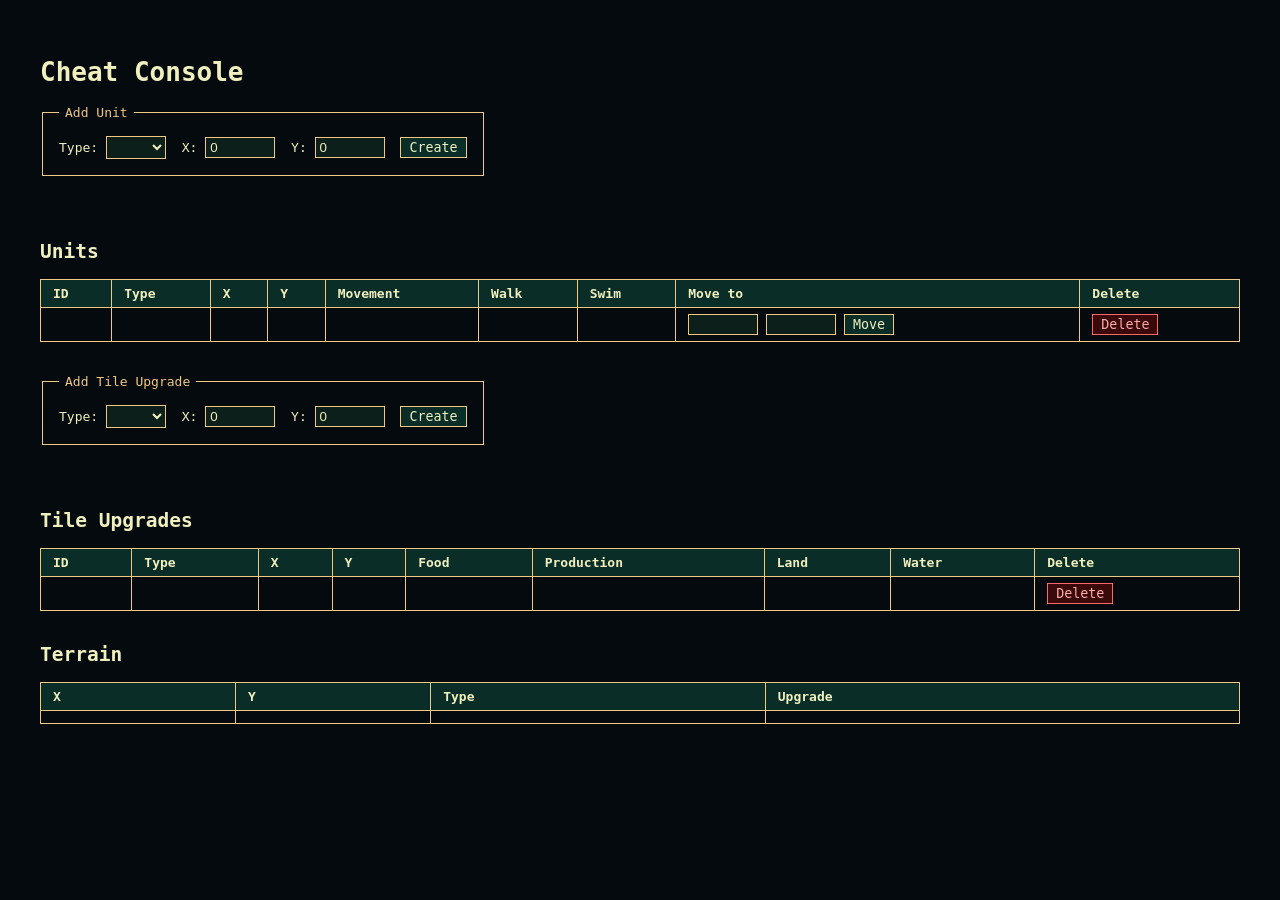
<file: src/main/resources/templates/console.html>
<!--
  ~ SimpleCivGame: Turn-based strategy game inspired by Sid Meier's Civilization V, built with Spring Boot.
  ~ Copyright (C) 2026 Grzegorz Śnieżko
  ~
  ~ This program is free software: you can redistribute it and/or modify
  ~ it under the terms of the GNU General Public License as published by
  ~ the Free Software Foundation, either version 3 of the License, or
  ~ (at your option) any later version.
  ~
  ~ This program is distributed in the hope that it will be useful,
  ~ but WITHOUT ANY WARRANTY; without even the implied warranty of
  ~ MERCHANTABILITY or FITNESS FOR A PARTICULAR PURPOSE.  See the
  ~ GNU General Public License for more details.
  ~
  ~ You should have received a copy of the GNU General Public License
  ~ along with this program.  If not, see <https://www.gnu.org/licenses/>.
  -->

<!DOCTYPE html>
<html xmlns:th="http://www.thymeleaf.org">
<head>
    <meta charset="UTF-8">
    <title>Cheat Console</title>
    <link rel="stylesheet" th:href="@{/style.css}">
    <style>
        body { font-family: monospace; padding: 2rem; background: #050a0f; color: rgb(240,240,190); }
        h2 { margin-top: 2rem; }
        table { border-collapse: collapse; width: 100%; margin-bottom: 2rem; }
        th, td { border: 1px solid rgb(240,200,130); padding: 6px 12px; text-align: left; }
        th { background: rgb(10,45,40); }
        input[type=number], select { width: 60px; background: #0d1f1a; color: rgb(240,240,190); border: 1px solid rgb(240,200,130); padding: 2px 4px; }
        button { font-family: monospace; cursor: pointer; padding: 2px 8px; }
        button[type=submit] { background: rgb(10,45,40); color: rgb(240,240,190); border: 1px solid rgb(240,200,130); }
        button.delete { background: #3a0a0a; color: #ffaaaa; border: 1px solid #ff6666; }
        fieldset { border: 1px solid rgb(240,200,130); padding: 1rem; margin-bottom: 2rem; display: inline-block; }
        legend { color: rgb(240,200,130); padding: 0 6px; }
        fieldset label { margin-right: 8px; }
    </style>
</head>
<body>

<h1>Cheat Console</h1>

<!-- CREATE UNIT -->
<fieldset>
    <legend>Add Unit</legend>
    <form th:action="@{/cheat-console/unit}" method="post">
        <label>Type:
            <select name="type">
                <option th:each="t : ${unitTypes}" th:value="${t}" th:text="${t}"></option>
            </select>
        </label>
        <label>X: <input type="number" name="posX" value="0" min="0"></label>
        <label>Y: <input type="number" name="posY" value="0" min="0"></label>
        <button type="submit">Create</button>
    </form>
</fieldset>

<h2>Units</h2>
<table>
    <thead>
        <tr>
            <th>ID</th><th>Type</th><th>X</th><th>Y</th><th>Movement</th><th>Walk</th><th>Swim</th><th>Move to</th><th>Delete</th>
        </tr>
    </thead>
    <tbody>
        <tr th:each="unit : ${units}">
            <td th:text="${unit.id}"></td>
            <td th:text="${unit.type}"></td>
            <td th:text="${unit.posX}"></td>
            <td th:text="${unit.posY}"></td>
            <td th:text="${unit.movementRange}"></td>
            <td th:text="${unit.canWalk}"></td>
            <td th:text="${unit.canSwim}"></td>
            <td>
                <form th:action="@{/cheat-console/unit/{id}(id=${unit.id})}" method="post">
                    <input type="hidden" name="_method" value="PUT">
                    <input type="number" name="posX" th:value="${unit.posX}" min="0">
                    <input type="number" name="posY" th:value="${unit.posY}" min="0">
                    <button type="submit">Move</button>
                </form>
            </td>
            <td>
                <form th:action="@{/cheat-console/unit/{id}(id=${unit.id})}" method="post">
                    <input type="hidden" name="_method" value="DELETE">
                    <button type="submit" class="delete">Delete</button>
                </form>
            </td>
        </tr>
    </tbody>
</table>

<fieldset>
    <legend>Add Tile Upgrade</legend>
    <form th:action="@{/cheat-console/tile-upgrade}" method="post">
        <label>Type:
            <select name="type">
                <option th:each="t : ${upgradeTypes}" th:value="${t}" th:text="${t}"></option>
            </select>
        </label>
        <label>X: <input type="number" name="posX" value="0" min="0"></label>
        <label>Y: <input type="number" name="posY" value="0" min="0"></label>
        <button type="submit">Create</button>
    </form>
</fieldset>

<h2>Tile Upgrades</h2>
<table>
    <thead>
        <tr>
            <th>ID</th><th>Type</th><th>X</th><th>Y</th><th>Food</th><th>Production</th><th>Land</th><th>Water</th><th>Delete</th>
        </tr>
    </thead>
    <tbody>
        <tr th:each="upgrade : ${upgrades}">
            <td th:text="${upgrade.id}"></td>
            <td th:text="${upgrade.type}"></td>
            <td th:text="${upgrade.posX}"></td>
            <td th:text="${upgrade.posY}"></td>
            <td th:text="${upgrade.foodBonus}"></td>
            <td th:text="${upgrade.productionBonus}"></td>
            <td th:text="${upgrade.landUpgrade}"></td>
            <td th:text="${upgrade.waterUpgrade}"></td>
            <td>
                <form th:action="@{/cheat-console/tile-upgrade/{id}(id=${upgrade.id})}" method="post">
                    <input type="hidden" name="_method" value="DELETE">
                    <button type="submit" class="delete">Delete</button>
                </form>
            </td>
        </tr>
    </tbody>
</table>

<h2>Terrain</h2>
<table>
    <thead>
        <tr>
            <th>X</th><th>Y</th><th>Type</th><th>Upgrade</th>
        </tr>
    </thead>
    <tbody>
        <tr th:each="tile : ${tiles}">
            <td th:text="${tile.posX}"></td>
            <td th:text="${tile.posY}"></td>
            <td th:text="${tile.terrainType}"></td>
            <td th:text="${tile.upgradeType} ?: '-'"></td>
        </tr>
    </tbody>
</table>

</body>
</html>
</file>
